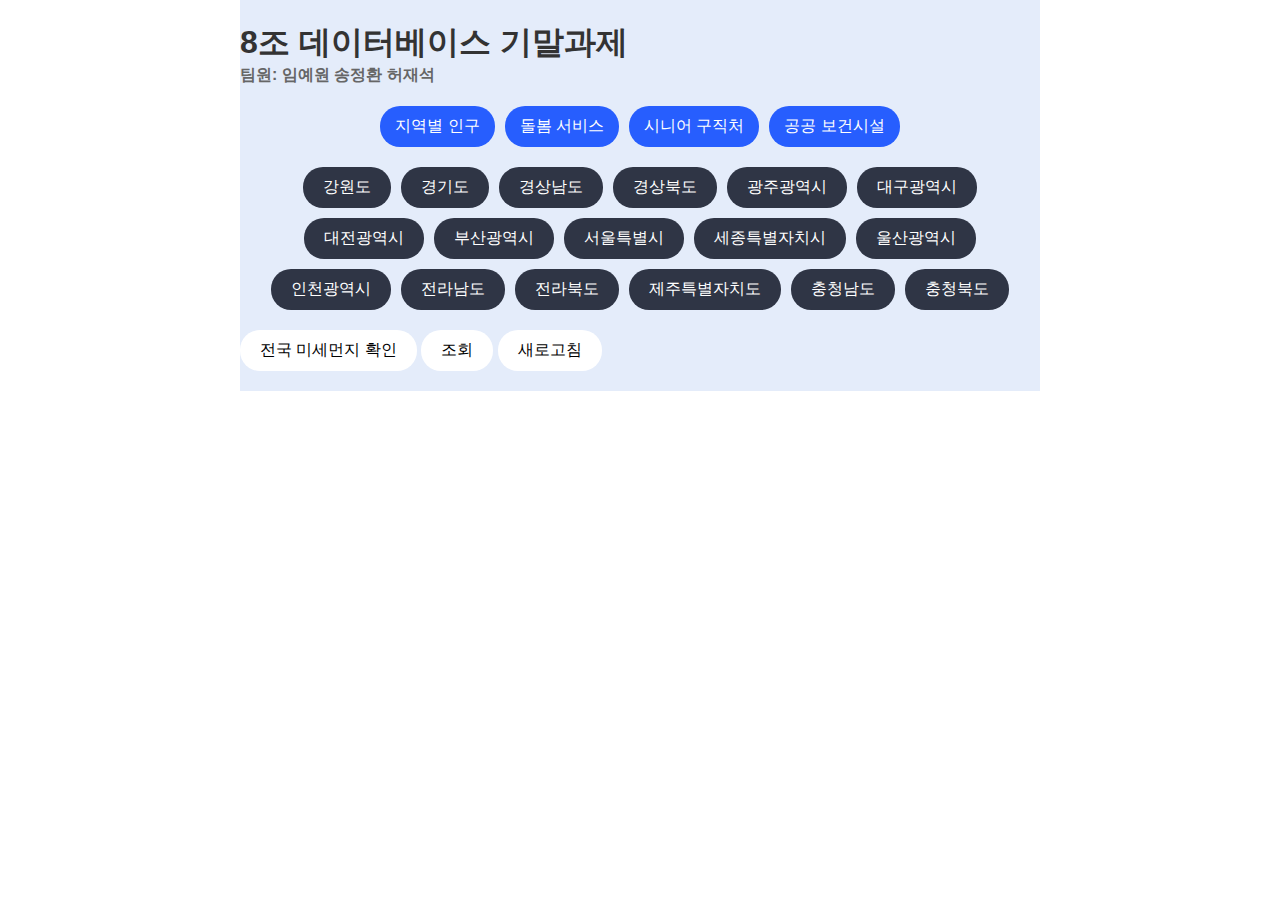
<file: static/index.html>
<!DOCTYPE html>
<html>
<head>
    <title>Select Table and Region</title>
    <link rel="stylesheet" href="/static/styles.css?v=3">
    <script>
        async function fetchData() {
            const table_name = document.querySelector('.table-button.active').dataset.table;
            const region_code = document.querySelector('.region-button.active').dataset.region;

            try {
                const response = await fetch('/data', {
                    method: 'POST',
                    headers: {
                        'Content-Type': 'application/x-www-form-urlencoded',
                    },
                    body: `table_name=${table_name}&region_code=${region_code}`,
                });

                if (!response.ok) {
                    const error = await response.json();
                    throw new Error(error.detail);
                }

                const result = await response.json();
                displayData(result.columns, result.data);
                
                if (table_name === 'Regional_Health_Institutions_Status') {
                    document.getElementById('operation-time-form').style.display = 'block';
                } else {
                    document.getElementById('operation-time-form').style.display = 'none';
                }

                if (table_name === 'Careservices') {
                    document.getElementById('recommend-form').style.display = 'block';
                } else {
                    document.getElementById('recommend-form').style.display = 'none';
                }

            } catch (error) {
                displayError(error.message);
            }
        }

        function displayData(columns, data) {
            const resultDiv = document.getElementById('results');
            resultDiv.innerHTML = ''; // Clear previous results

            const table = document.createElement('table');
            table.border = 1;

            const headerRow = document.createElement('tr');
            columns.forEach(column => {
                const th = document.createElement('th');
                th.textContent = column;
                headerRow.appendChild(th);
            });
            table.appendChild(headerRow);

            data.forEach(row => {
                const dataRow = document.createElement('tr');
                columns.forEach(column => {
                    const td = document.createElement('td');
                    td.textContent = row[column];
                    dataRow.appendChild(td);
                });
                table.appendChild(dataRow);
            });

            resultDiv.appendChild(table);
        }

        function displayError(message) {
            const resultDiv = document.getElementById('results');
            resultDiv.innerHTML = `<p style="color: red;">Error: ${message}</p>`;
        }

        function selectTable(button) {
            document.querySelectorAll('.table-button').forEach(btn => btn.classList.remove('active'));
            button.classList.add('active');
        }

        function selectRegion(button) {
            document.querySelectorAll('.region-button').forEach(btn => btn.classList.remove('active'));
            button.classList.add('active');
        }

        async function fetchDustData() {
            try {
                const response = await fetch('/api/dust_forecast');
                if (!response.ok) {
                    throw new Error('Failed to fetch dust data');
                }

                const data = await response.json();
                displayDustData(data);
            } catch (error) {
                displayError(error.message);
            }
        }

        function displayDustData(data) {
            const resultDiv = document.getElementById('dust-results');
            resultDiv.innerHTML = ''; // Clear previous results

            // Table 생성
            const table = document.createElement('table');
            table.border = 1;

            const headerRow = document.createElement('tr');
            const headers = ['날짜', '지역', '미세먼지', '오존'];
            headers.forEach(header => {
                const th = document.createElement('th');
                th.textContent = header;
                headerRow.appendChild(th);
            });
            table.appendChild(headerRow);

            data.forEach(item => {
                const dataRow = document.createElement('tr');

                // 날짜 셀
                const dateCell = document.createElement('td');
                dateCell.textContent = item['date'];
                dataRow.appendChild(dateCell);

                // 지역 셀
                const regionCell = document.createElement('td');
                regionCell.textContent = item['region'];
                dataRow.appendChild(regionCell);

                // 미세먼지 셀
                const pm10Cell = document.createElement('td');
                pm10Cell.textContent = item['pm10'];
                dataRow.appendChild(pm10Cell);

                // 오존 셀
                const ozoneCell = document.createElement('td');
                ozoneCell.textContent = item['ozone'];
                dataRow.appendChild(ozoneCell);

                table.appendChild(dataRow);
            });

            resultDiv.appendChild(table);
        }

        function displayError(message) {
            const resultDiv = document.getElementById('dust-results');
            resultDiv.innerHTML = `<p style="color: red;">Error: ${message}</p>`;
        }

        function reloadPage() {
            location.reload();
        }

        async function recommendService() {
            const institutionName = document.getElementById('institution-name').value;

            try {
                const response = await fetch('/recommend', {
                    method: 'POST',
                    headers: {
                        'Content-Type': 'application/json',
                    },
                    body: JSON.stringify({
                        institution_name: institutionName
                    }),
                });

                if (!response.ok) {
                    throw new Error('Failed to recommend service');
                }

                alert('Service recommended successfully!');
                reloadPage();
            } catch (error) {
                displayError(error.message);
            }
        }

        async function updateOperationTime() {
            const address = document.getElementById('address').value;
            const startTime = document.getElementById('start-time').value;
            const endTime = document.getElementById('end-time').value;
            const operationTime = `${startTime} ~ ${endTime}`;

            try {
                const response = await fetch('/update_operation_time', {
                    method: 'POST',
                    headers: {
                        'Content-Type': 'application/json',
                    },
                    body: JSON.stringify({
                        address: address,
                        operation_time: operationTime,
                    }),
                });

                if (!response.ok) {
                    throw new Error('Failed to update operation time');
                }

                alert('Operation time updated successfully!');
                reloadPage();
            } catch (error) {
                displayError(error.message);
            }
        }
    </script>
</head>
<body>
    <div class="container">
        <h1>8조 데이터베이스 기말과제</h1>
        <h5>팀원: 임예원 송정환 허재석</h5>
        
        <div class="table-container">
            <button class="table-button" data-table="Populations" onclick="selectTable(this)">지역별 인구</button>
            <button class="table-button" data-table="Careservices" onclick="selectTable(this)">돌봄 서비스</button>
            <button class="table-button" data-table="Senior_Employment" onclick="selectTable(this)">시니어 구직처</button>
            <button class="table-button" data-table="Regional_Health_Institutions_Status" onclick="selectTable(this)">공공 보건시설</button>
        </div>
        
        <div class="region-container">
            <button class="region-button" data-region="GWD" onclick="selectRegion(this)">강원도</button>
            <button class="region-button" data-region="GGD" onclick="selectRegion(this)">경기도</button>
            <button class="region-button" data-region="GSD" onclick="selectRegion(this)">경상남도</button>
            <button class="region-button" data-region="GSB" onclick="selectRegion(this)">경상북도</button>
            <button class="region-button" data-region="GJW" onclick="selectRegion(this)">광주광역시</button>
            <button class="region-button" data-region="TGU" onclick="selectRegion(this)">대구광역시</button>
            <button class="region-button" data-region="DJN" onclick="selectRegion(this)">대전광역시</button>
            <button class="region-button" data-region="PUS" onclick="selectRegion(this)">부산광역시</button>
            <button class="region-button" data-region="SEL" onclick="selectRegion(this)">서울특별시</button>
            <button class="region-button" data-region="SJS" onclick="selectRegion(this)">세종특별자치시</button>
            <button class="region-button" data-region="USN" onclick="selectRegion(this)">울산광역시</button>
            <button class="region-button" data-region="ICN" onclick="selectRegion(this)">인천광역시</button>
            <button class="region-button" data-region="JND" onclick="selectRegion(this)">전라남도</button>
            <button class="region-button" data-region="JBD" onclick="selectRegion(this)">전라북도</button>
            <button class="region-button" data-region="JJU" onclick="selectRegion(this)">제주특별자치도</button>
            <button class="region-button" data-region="CND" onclick="selectRegion(this)">충청남도</button>
            <button class="region-button" data-region="CBD" onclick="selectRegion(this)">충청북도</button>
        </div>

        <!-- 전국 미세먼지 확인 버튼 추가 -->
        <button class="fetch-button" onclick="fetchDustData()">전국 미세먼지 확인</button>

        <button class="fetch-button" onclick="fetchData()">조회</button>
        <button class="fetch-button" onclick="reloadPage()">새로고침</button> <!-- 새로고침 버튼 추가 -->
        
        
        <div id="recommend-form" style="display: none; margin-top: 20px;">
            <h3>돌봄 서비스 추천하기</h3>
            <label for="institution-name">기관명:</label>
            <input type="text" id="institution-name" name="institution-name" required>
            <button class="fetch-button" onclick="recommendService()">추천</button>
        </div>
        <!-- 운영시간 입력 폼 추가 -->
        <div id="operation-time-form" style="display: none; margin-top: 20px;">
            <h3>운영시간 입력하기</h3>
            <label for="address">주소:</label>
            <input type="text" id="address" name="address" required>
            <label for="start-time">시작 시간:</label>
            <input type="time" id="start-time" name="start-time" required>
            <label for="end-time">종료 시간:</label>
            <input type="time" id="end-time" name="end-time" required>
            <button class="fetch-button" onclick="updateOperationTime()">운영시간 업데이트</button>
        </div>
        <div id="results"></div>
        <div id="dust-results"></div>
    </div>
</body>
</html>
</file>
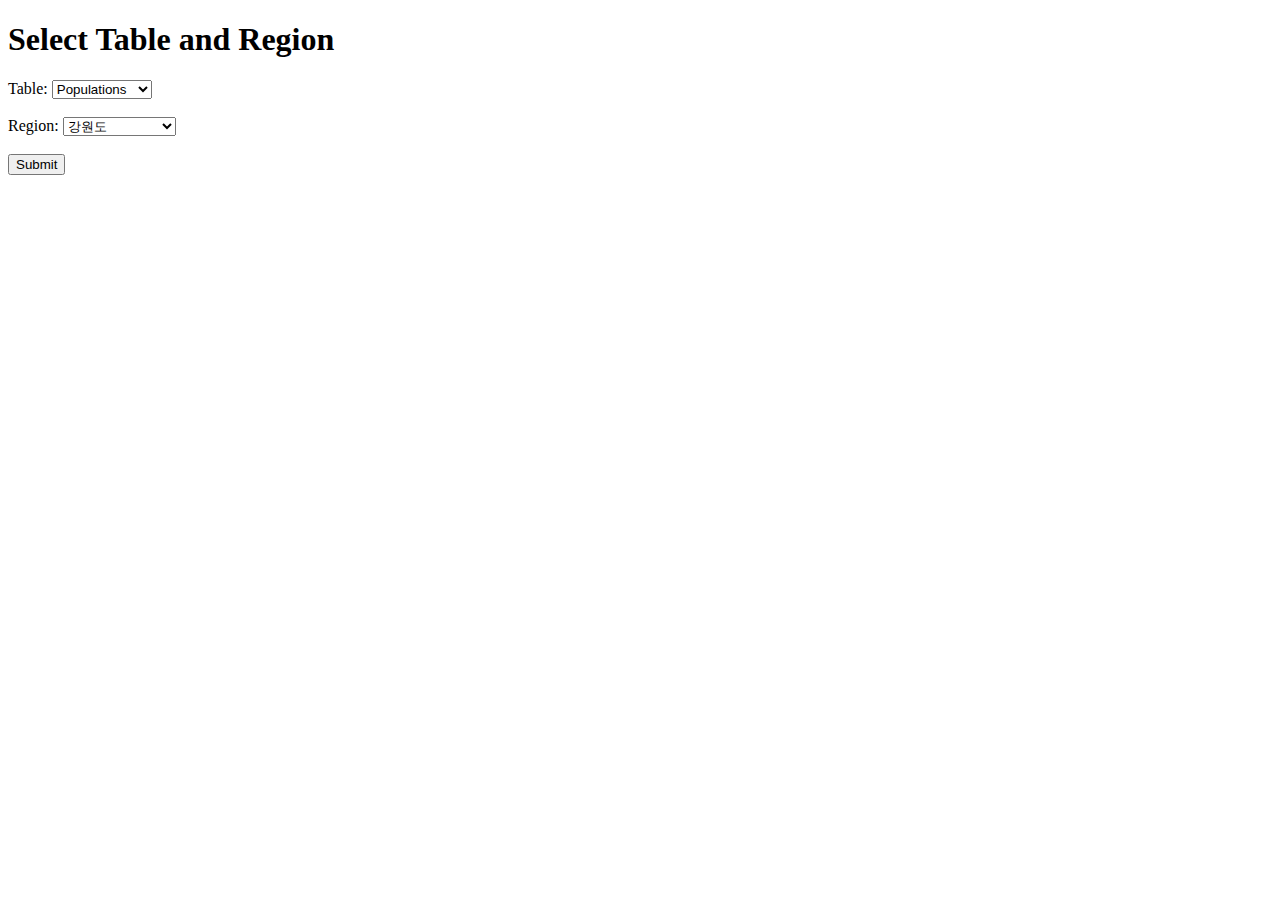
<file: static/index_backup.html>
<!DOCTYPE html>
<html>
<head>
    <title>Select Table and Region</title>
    <script>
        async function fetchData(event) {
            event.preventDefault();
            const table_name = document.getElementById('table_name').value;
            const region_code = document.getElementById('region_code').value;

            try {
                const response = await fetch('/data', {
                    method: 'POST',
                    headers: {
                        'Content-Type': 'application/x-www-form-urlencoded',
                    },
                    body: `table_name=${table_name}&region_code=${region_code}`,
                });

                if (!response.ok) {
                    const error = await response.json();
                    throw new Error(error.detail);
                }

                const result = await response.json();
                displayData(result.columns, result.data);
            } catch (error) {
                displayError(error.message);
            }
        }

        function displayData(columns, data) {
            const resultDiv = document.getElementById('results');
            resultDiv.innerHTML = ''; // Clear previous results

            const table = document.createElement('table');
            table.border = 1;

            const headerRow = document.createElement('tr');
            columns.forEach(column => {
                const th = document.createElement('th');
                th.textContent = column;
                headerRow.appendChild(th);
            });
            table.appendChild(headerRow);

            data.forEach(row => {
                const dataRow = document.createElement('tr');
                columns.forEach(column => {
                    const td = document.createElement('td');
                    td.textContent = row[column];
                    dataRow.appendChild(td);
                });
                table.appendChild(dataRow);
            });

            resultDiv.appendChild(table);
        }

        function displayError(message) {
            const resultDiv = document.getElementById('results');
            resultDiv.innerHTML = `<p style="color: red;">Error: ${message}</p>`;
        }
    </script>
</head>
<body>
    <h1>Select Table and Region</h1>
    <form onsubmit="fetchData(event)">
        <label for="table_name">Table:</label>
        <select name="table_name" id="table_name">
            <option value="Populations">Populations</option>
            <option value="Careservices">Careservices</option>
        </select>
        <br><br>
        <label for="region_code">Region:</label>
        <select name="region_code" id="region_code">
            <option value="GWD">강원도</option>
            <option value="GGD">경기도</option>
            <option value="GSD">경상남도</option>
            <option value="GSB">경상북도</option>
            <option value="GJW">광주광역시</option>
            <option value="TGU">대구광역시</option>
            <option value="DJN">대전광역시</option>
            <option value="PUS">부산광역시</option>
            <option value="SEL">서울특별시</option>
            <option value="SJS">세종특별자치시</option>
            <option value="USN">울산광역시</option>
            <option value="ICN">인천광역시</option>
            <option value="KOR">전국</option>
            <option value="JND">전라남도</option>
            <option value="JBD">전라북도</option>
            <option value="JJU">제주특별자치도</option>
            <option value="CND">충청남도</option>
            <option value="CBD">충청북도</option>
        </select>
        <br><br>
        <input type="submit" value="Submit">
    </form>
    <div id="results"></div>
</body>
</html>
</file>
<file: static/styles.css>
body {
    max-width: 800px;
    justify-content: center;
    align-items: center;
    display: flex;
    font-family: 'Segoe UI', Tahoma, Geneva, Verdana, sans-serif;
    background-color: #fff;
    color: #333;
    margin: 0 auto;
}

.container {
    background: #E4ECFA;
}

h1 {
    color: #333;
    font-size: 2em;
    margin-bottom: 10px;
}

h5 {
    color: #666;
    font-size: 1em;
    margin-top: -10px;
    margin-bottom: 20px;
}

.table-container, .region-container {
    display: flex;
    justify-content: center;
    gap: 10px;
    flex-wrap: wrap;
    margin-bottom: 20px;
}

.table-button {
    padding: 10px 15px;
    background-color: #275efe;
    color: #fff;
    border: none;
    border-radius: 20px;
    cursor: pointer;
    transition: background-color 0.3s ease;
    font-size: 1em;
}

.region-button {
    padding: 10px 20px;
    background-color: #2F3545;
    color: #fff;
    border: none;
    border-radius: 20px;
    cursor: pointer;
    transition: background-color 0.3s ease;
    font-size: 1em;
}

.table-button:hover, .table-button.active {
    background-color: #173898;
}

.region-button:hover, .region-button.active {
    background-color: #000000;
}

.fetch-button {
    padding: 10px 20px;
    background-color: #fff;
    color: #000000;
    border: none;
    border-radius: 20px;
    cursor: pointer;
    transition: background-color 0.3s ease;
    font-size: 1em;
}

.fetch-button:hover {
    background-color: #cccccc;
}

#results, #dust-results {
    margin-top: 20px;
    text-align: left;
}

/* 공통 테이블 스타일 */
table {
    font-size: 0.8em; /* 폰트 크기 줄이기 */
    width: 100%;
    border-collapse: collapse;
    margin-top: 20px;
}

th, td {
    padding: 10px;
    border: 1px solid #ddd;
    text-align: center;
}

th {
    background-color: #007BFF;
    color: white;
}

td {
    background-color: #f9f9f9;
}
</file>
